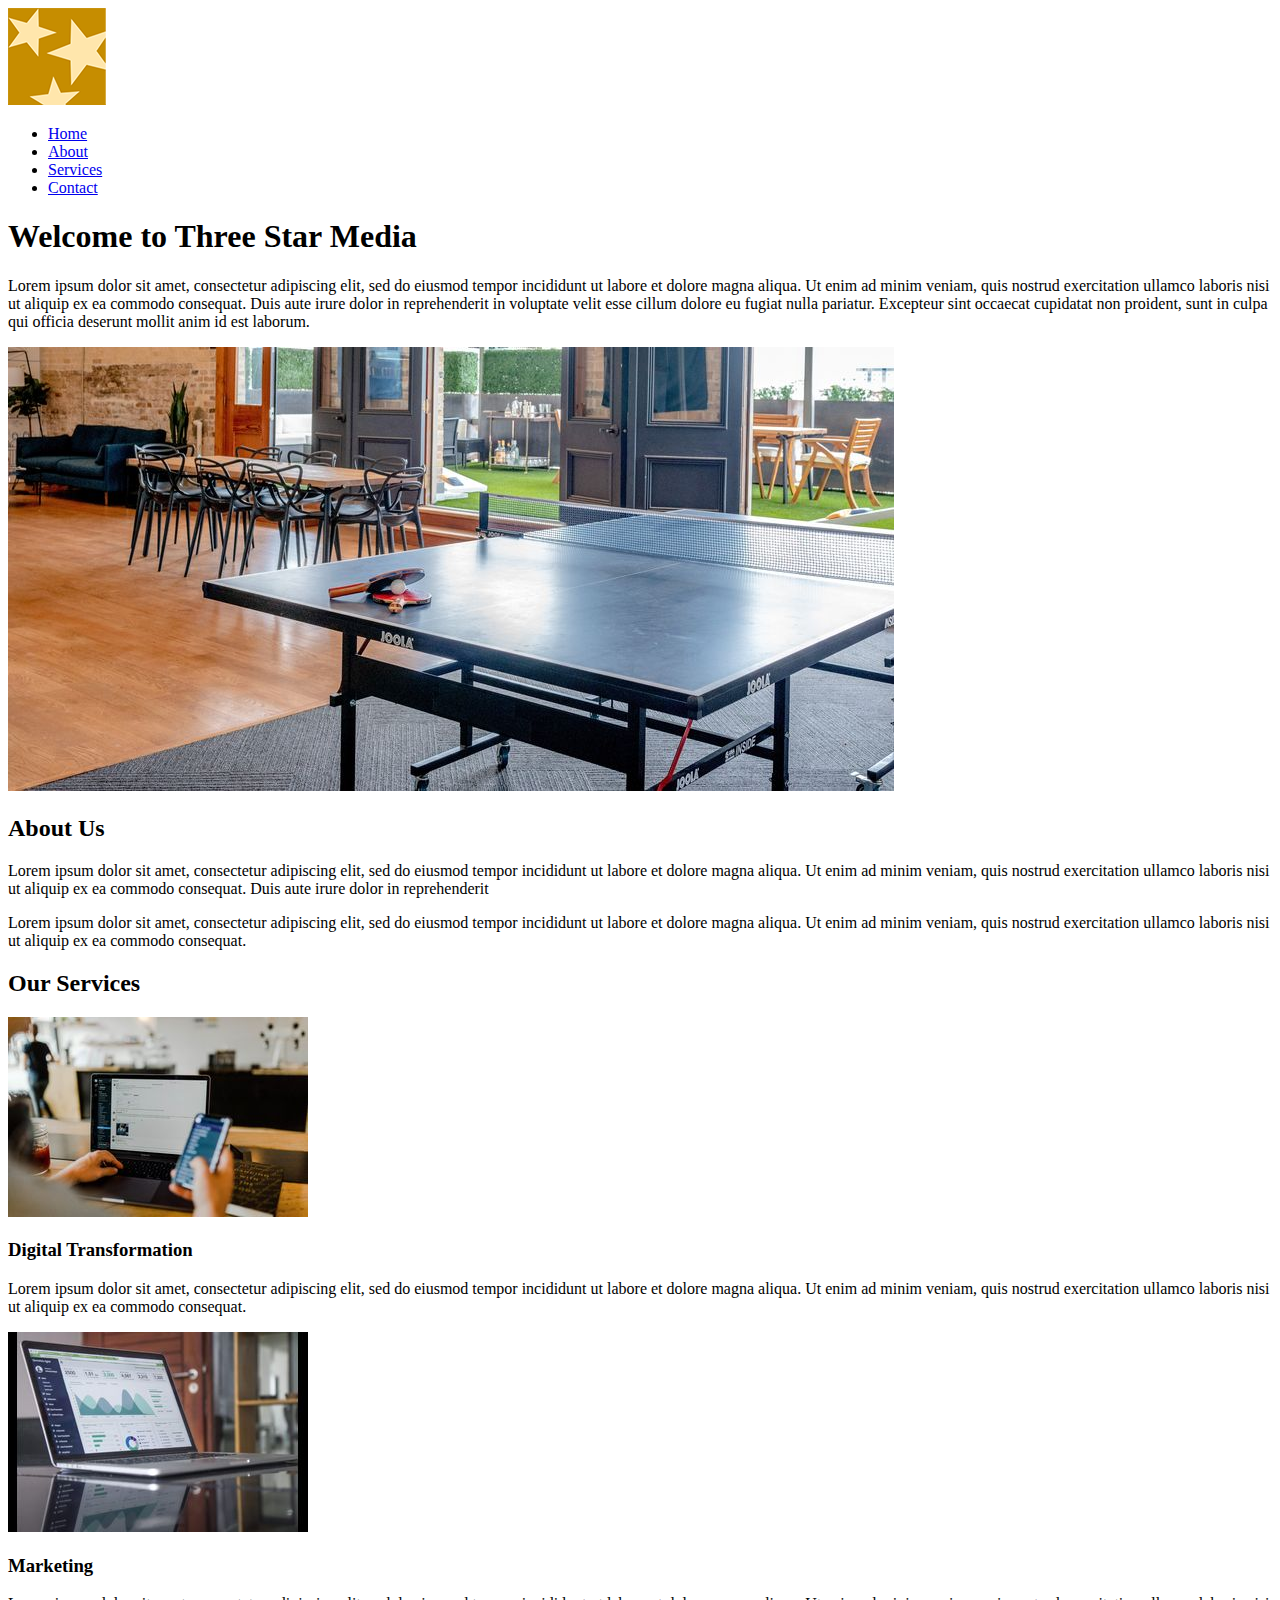
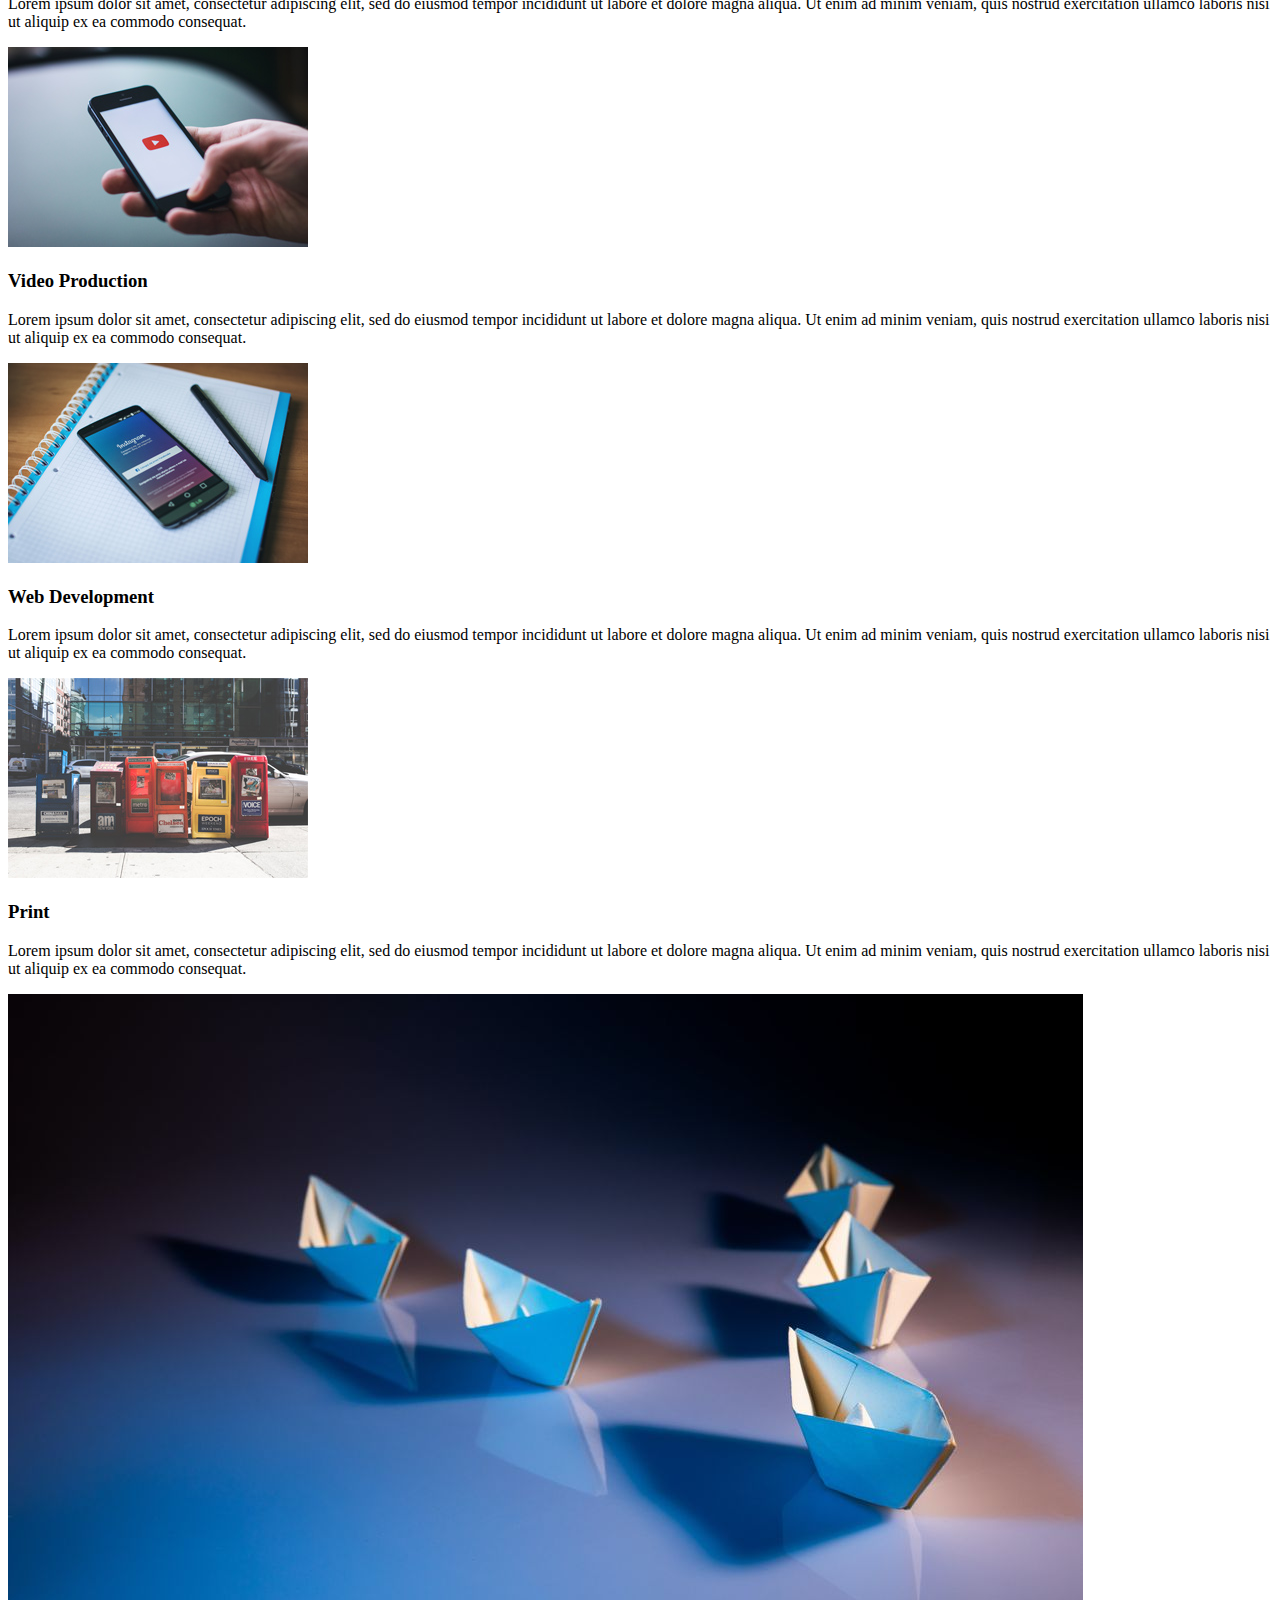
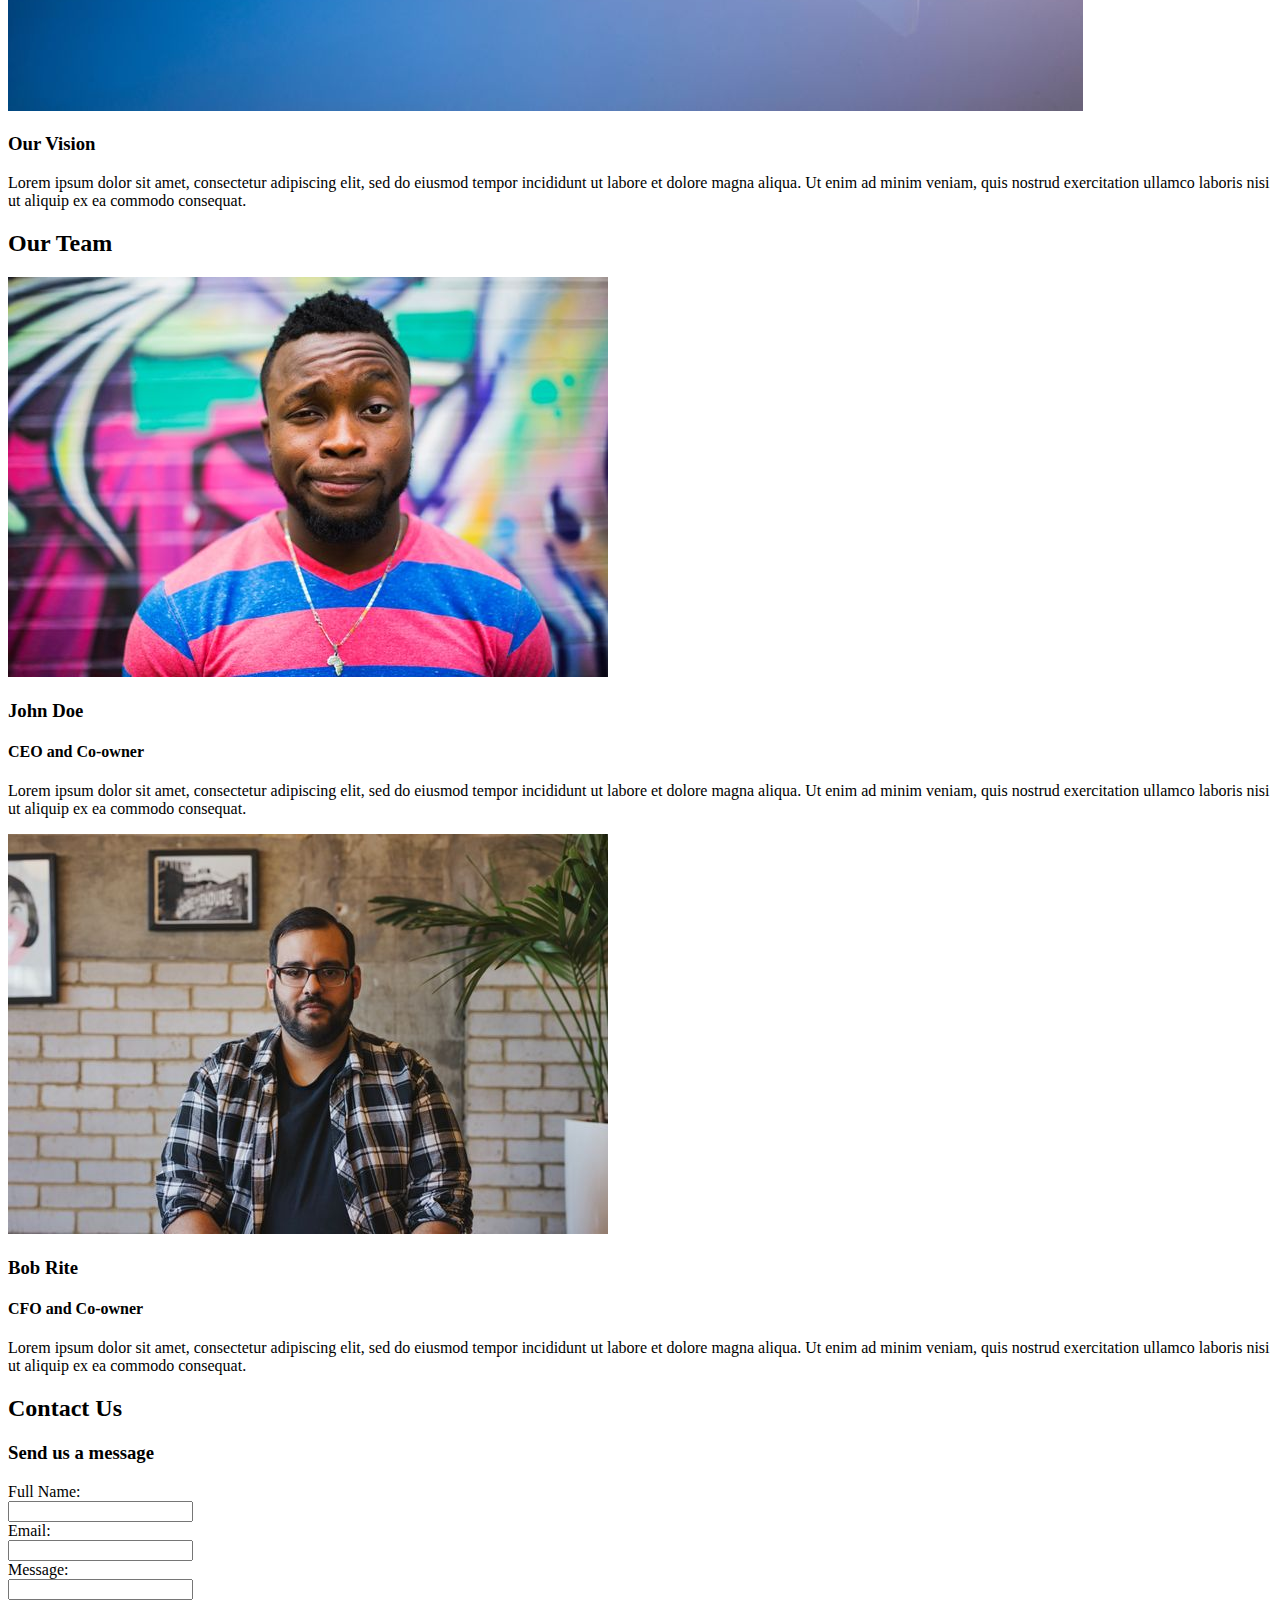
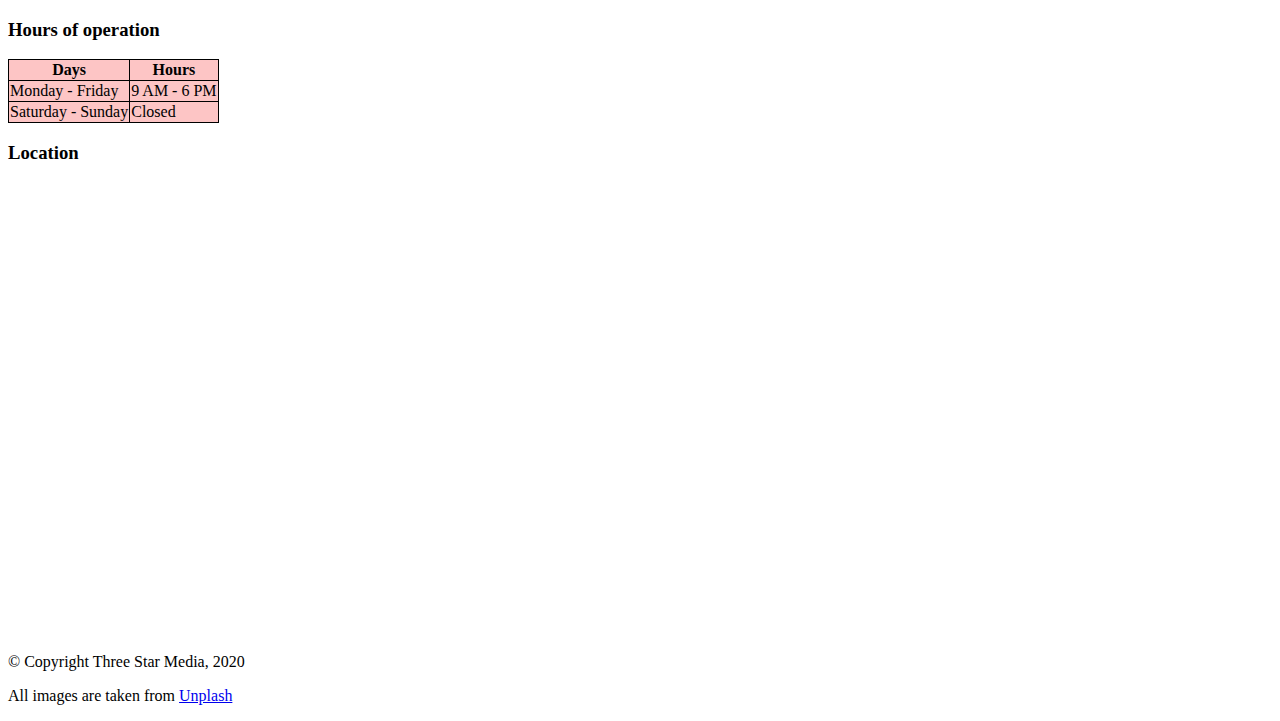
<file: final-project/index.html>
<!DOCTYPE html>
<html lang="zxx">
<head>
    <meta charset="UTF-8">
    <meta name="viewport" content="width=device-width, initial-scale=1.0">
    <title>FINAL-PROJECT</title>
    
    <link rel="stylesheet" href="css/stylesheet.css">
</head>
<body>
    <header>
        <img src="images/logo.png" alt="logo">
    <nav>
        <ul>
            <li><a href="#home">Home</a></li>
            <li><a href="#about">About</a></li>
            <li><a href="#services">Services</a></li>
            <li><a href="#contact">Contact</a></li>
        </ul>
    </nav>
    <h1>Welcome to Three Star Media</h1>
    <p>
    Lorem ipsum dolor sit amet, consectetur adipiscing elit, sed do eiusmod tempor incididunt ut labore et dolore magna aliqua. Ut enim ad minim veniam, quis nostrud exercitation ullamco laboris nisi ut aliquip ex ea commodo consequat. Duis aute irure dolor in reprehenderit in voluptate velit esse cillum dolore eu fugiat nulla pariatur. Excepteur sint occaecat cupidatat non proident, sunt in culpa qui officia deserunt mollit anim id est laborum.
    </p>
</header>
<main>
    <section class="section1">
    <div class="image">
        <img src="images/about-us.jpg" alt="about-us">
    </div>
    <h2>About Us</h2>
    <p>Lorem ipsum dolor sit amet, consectetur adipiscing elit, sed do eiusmod tempor incididunt ut labore et dolore magna aliqua. Ut enim ad minim veniam, quis nostrud exercitation ullamco laboris nisi ut aliquip ex ea commodo consequat. Duis aute irure dolor in reprehenderit</p>
    <p>Lorem ipsum dolor sit amet, consectetur adipiscing elit, sed do eiusmod tempor incididunt ut labore et dolore magna aliqua. Ut enim ad minim veniam, quis nostrud exercitation ullamco laboris nisi ut aliquip ex ea commodo consequat. </p>
</section>
    <section class="section2">
    <h2>Our Services</h2>
    <div class="image">
        <img src="images/digital.jpg" alt="digital">
    </div>
    <h3>Digital Transformation</h3>
    <p>Lorem ipsum dolor sit amet, consectetur adipiscing elit, sed do eiusmod tempor incididunt ut labore et dolore magna aliqua.
         Ut enim ad minim veniam, quis nostrud exercitation ullamco laboris nisi ut aliquip ex ea commodo consequat. </p>
    <div class="image">
        <img src="images/marketing.jpg" alt="marketing">
    </div>
    <h3>Marketing</h3>
    <p>Lorem ipsum dolor sit amet, consectetur adipiscing elit, sed do eiusmod tempor incididunt ut labore et dolore magna aliqua.
         Ut enim ad minim veniam, quis nostrud exercitation ullamco laboris nisi ut aliquip ex ea commodo consequat. </p>
    <div class="image">
        <img src="images/video.jpg" alt="video">
    </div>
    <h3>Video Production</h3>
    <p>Lorem ipsum dolor sit amet, consectetur adipiscing elit, sed do eiusmod tempor incididunt ut labore et dolore magna aliqua. 
        Ut enim ad minim veniam, quis nostrud exercitation ullamco laboris nisi ut aliquip ex ea commodo consequat. </p>
        <div class="image">
            <img src="images/web.jpg" alt="web">
        </div>
        <h3>Web Development</h3>
        <p>Lorem ipsum dolor sit amet, consectetur adipiscing elit, sed do eiusmod tempor incididunt ut labore et dolore magna aliqua. 
            Ut enim ad minim veniam, quis nostrud exercitation ullamco laboris nisi ut aliquip ex ea commodo consequat. </p>
            <div class="image">
                <img src="images/print.jpg" alt="print">
            </div>
            <h3>Print</h3>
            <p>Lorem ipsum dolor sit amet, consectetur adipiscing elit, sed do eiusmod tempor incididunt ut labore et dolore magna aliqua. 
                Ut enim ad minim veniam, quis nostrud exercitation ullamco laboris nisi ut aliquip ex ea commodo consequat. </p>
                <div class="image">
                    <img src="images/vision.jpg" alt="vision">
                </div>
                <h3>Our Vision</h3>
                <p>Lorem ipsum dolor sit amet, consectetur adipiscing elit, sed do eiusmod tempor incididunt ut labore et dolore magna aliqua. 
                    Ut enim ad minim veniam, quis nostrud exercitation ullamco laboris nisi ut aliquip ex ea commodo consequat. </p>
                </section>
                    <section class="section3">
                    <h2>Our Team</h2>
                    <div class="image">
                        <img src="images/john.jpg" alt="john">
                    </div>
                   <h3>John Doe</h3>
                   <h4>CEO and Co-owner</h4>
                   <p>Lorem ipsum dolor sit amet, consectetur adipiscing elit, sed do eiusmod tempor incididunt ut labore et dolore magna aliqua. 
                    Ut enim ad minim veniam, quis nostrud exercitation ullamco laboris nisi ut aliquip ex ea commodo consequat.</p>
                    <div class="image">
                        <img src="images/bob.jpg" alt="bob">
                    </div>
                   <h3>Bob Rite</h3>
                   <h4>CFO and Co-owner</h4>
                   <p>Lorem ipsum dolor sit amet, consectetur adipiscing elit, sed do eiusmod tempor incididunt ut labore et dolore magna aliqua. 
                    Ut enim ad minim veniam, quis nostrud exercitation ullamco laboris nisi ut aliquip ex ea commodo consequat.</p>
                </section>
                    <section class="section4">
                    <h2>Contact Us</h2>
                    <h3>Send us a message</h3>
                    <form action="confirmation.html" method="post">
                        <label for="fullname"> Full Name: </label>
                        <br>     
                        <input id="fullname" placeholder  type="text" name="full name">
                          <br>
                  </form>
                    <form action="confirmation.html" method="post">
                        <label for="email">Email:</label>
                        <br>
                        <input id="email" placeholder type="text" name="email">
                        <br>
                    </form>
                    <form action="confirmation.html" method="post">
                        <label for="message">Message:</label>
                        <br>
                        <input id="message" placeholder type="text" name="message">
                        <br>
                    </form>
                    
                  <h3>Hours of operation</h3>
                   <table>
                            <tr>
                              <th>Days</th>
                              <th>Hours</th>
                            </tr>
                            <tr>
                              <td>Monday - Friday</td>
                              <td>9 AM - 6 PM</td>
                            </tr>
                            <tr>
                              <td>Saturday - Sunday</td>
                              <td>Closed</td>
                            </tr>
                          </table>
                    <h3>Location</h3>
                    <iframe src="https://www.google.com/maps/embed?pb=!1m18!1m12!1m3!1d2803.944269826837!2d-75.75750062403148!3d45.34993724105578!2m3!1f0!2f0!3f0!3m2!1i1024!2i768!4f13.1!3m3!1m2!1s0x4cce0718cc4a6ad7%3A0xc6cc467725843e2b!2sAlgonquin%20College%20-%20Ottawa%20Campus!5e0!3m2!1sen!2sca!4v1701124319664!5m2!1sen!2sca" width="600" height="450" style="border:0;" allowfullscreen="" loading="lazy" referrerpolicy="no-referrer-when-downgrade"></iframe>
                    <footer>
                        <p>&copy; Copyright Three Star Media, 2020</p>
                        <p>All images are taken from <a href="#unplash">Unplash</a></p>
                    </footer>
                    
                    </section>
                    </main>
                    </body>
                    </html>
</file>
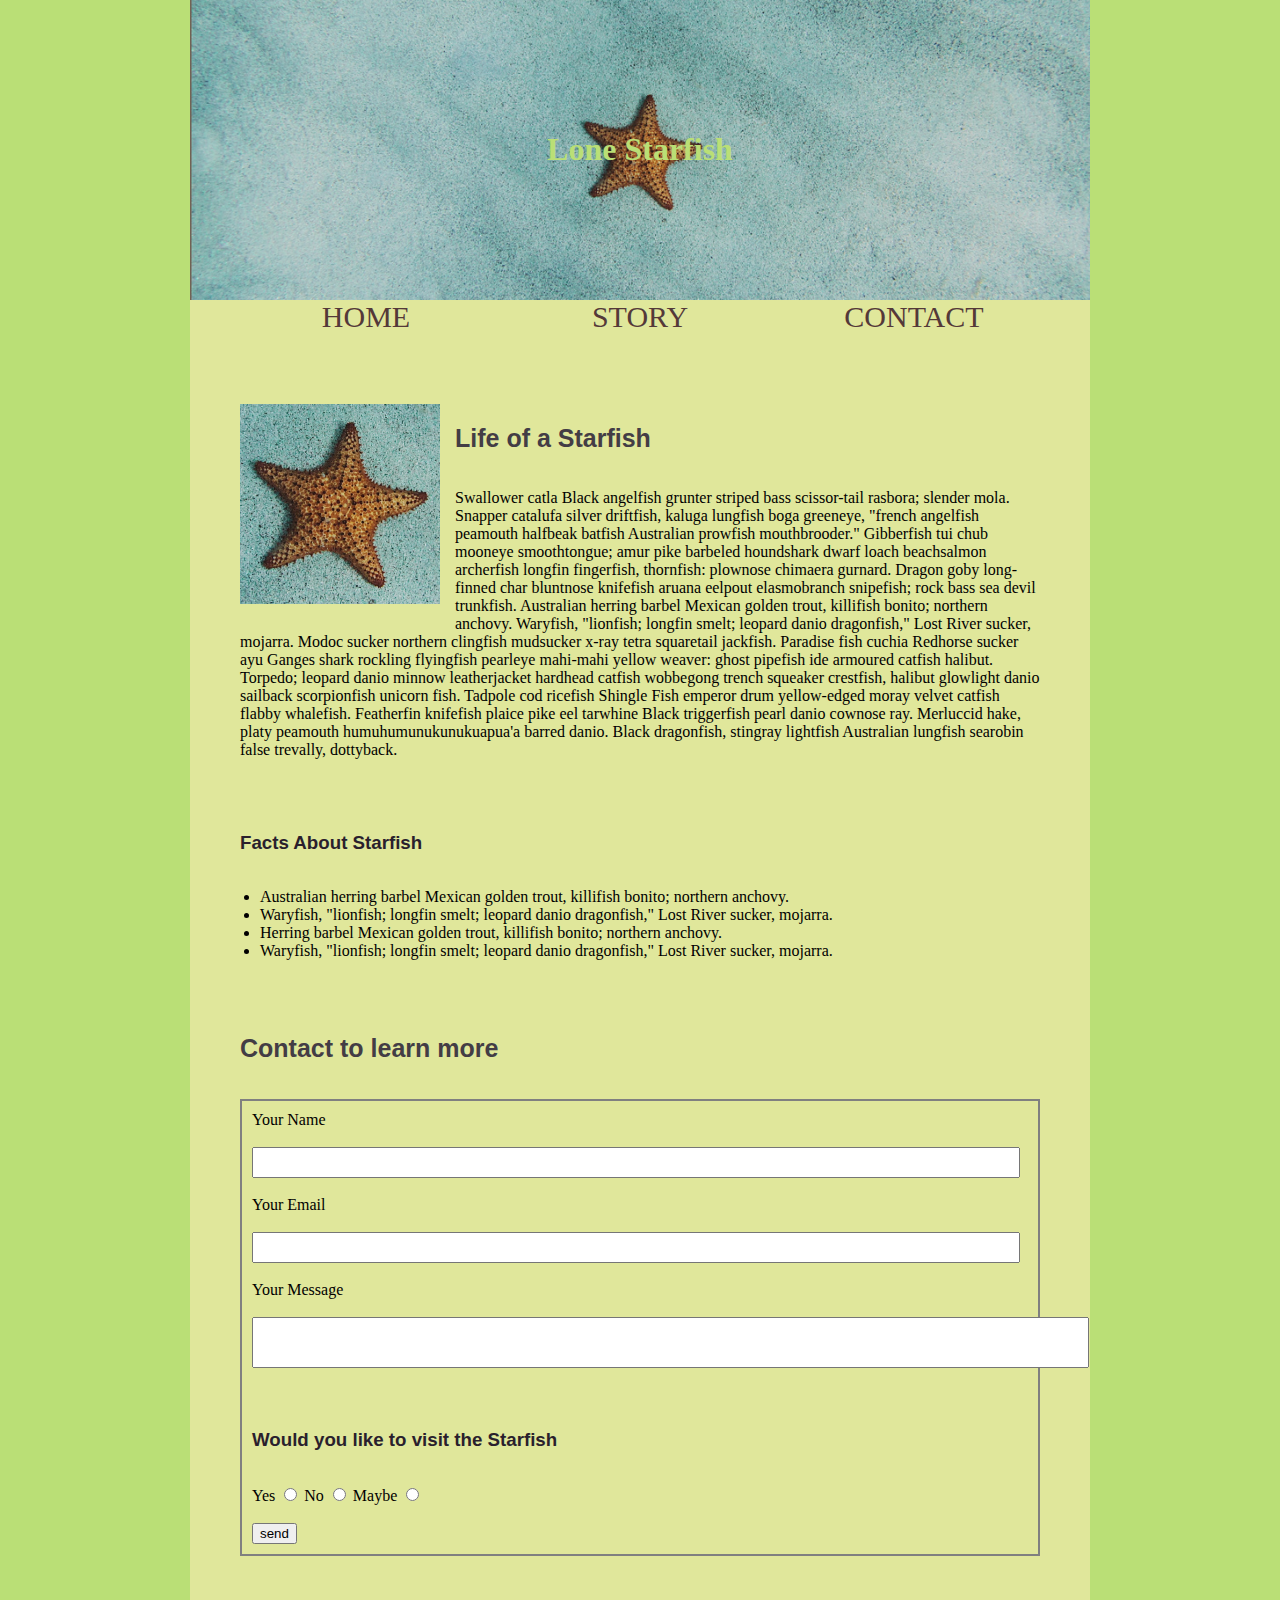
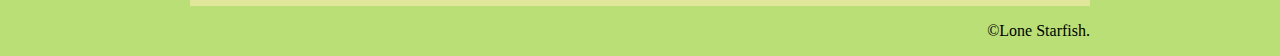
<file: midterm/index.html>
<!DOCTYPE html>
<html lang="en">
<head>
    <meta charset="UTF-8">
    <meta name="viewport" content="width=device-width, initial-scale=1.0">
    <title>MIDTERM</title>
<link rel="stylesheet" href="css/style.css">
</head>
<body>
    <header>
        <div class="topimage">
    <img src="img/lone-starfish-wide.jpg" alt="Lone Starfish" title="Lone Starfish">
        
   <h1>Lone Starfish</h1>
        </div>
        
        <nav>
            
              <a href="index.html">Home</a>
              <a href="#">Story</a>
              <a href="#">Contact</a>
            
          </nav>
    </header>
    <main><!--<main> represents the overall primary content of the entire page/*-->
        <div class="bodytext">
        <img src="img/lone-starfish.jpg" alt="lone-starfish" title="Starfish">
    
        <h2>Life of a Starfish</h2>
        <p>Swallower catla Black angelfish grunter striped bass scissor-tail rasbora;
             slender mola. Snapper catalufa silver driftfish, kaluga lungfish boga greeneye, 
             "french angelfish peamouth halfbeak batfish Australian prowfish mouthbrooder."
              Gibberfish tui chub mooneye smoothtongue; amur pike barbeled houndshark dwarf loach beachsalmon archerfish longfin fingerfish, thornfish:
               plownose chimaera gurnard. Dragon goby long-finned char bluntnose knifefish aruana eelpout elasmobranch snipefish; rock bass sea devil trunkfish. Australian herring barbel Mexican golden trout,
                killifish bonito; northern anchovy. Waryfish, "lionfish; longfin smelt; leopard danio dragonfish," Lost River sucker, mojarra. Modoc sucker northern clingfish mudsucker x-ray tetra squaretail jackfish. 
                Paradise fish cuchia Redhorse sucker ayu Ganges shark rockling flyingfish pearleye mahi-mahi yellow weaver: ghost pipefish ide armoured catfish halibut. 
                Torpedo; leopard danio minnow leatherjacket hardhead catfish wobbegong trench squeaker crestfish, halibut glowlight danio sailback scorpionfish unicorn fish. 
                Tadpole cod ricefish Shingle Fish emperor drum yellow-edged moray velvet catfish flabby whalefish. Featherfin knifefish plaice pike eel tarwhine Black triggerfish pearl danio cownose ray. Merluccid hake, platy peamouth humuhumunukunukuapua'a barred danio. Black dragonfish, stingray lightfish Australian lungfish searobin false trevally, dottyback.</p>
        <br>
            </div>
           
       
        <h3>Facts About Starfish</h2>
        <ul>
      <li><a>Australian herring barbel Mexican golden trout, killifish bonito; northern anchovy.</a></li>
      <li> <a>Waryfish, "lionfish; longfin smelt; leopard danio dragonfish," Lost River sucker, mojarra.</a></li>
       <li> <a>Herring barbel Mexican golden trout, killifish bonito; northern anchovy.</a></li>
       <li><a> Waryfish, "lionfish; longfin smelt; leopard danio dragonfish," Lost River sucker, mojarra.</a></li>
        </ul>
        <br>
<h2>Contact to learn more</h2>
     <form id="formcontact">
      
    <label for="fname">Your Name</label><br><br>
    <input id="fname"name="name"><br><br>
    <label for="email">Your Email</label><br><br>
    <input id="email" name="email"><br><br>
    <label for="message">Your Message</label><br><br>
    <textarea style="resize: none;"id="message" name="message" rows="3" cols="102"></textarea><br><br>
    <h3>Would you like to visit the Starfish</h3>
    <label for="yes">Yes</label>
    <input id="yes" type="radio" name="form" value="yes">
    <label for="no">No</label>
    <input id="no"type="radio" name="form" value="no">
    <label for="maybe">Maybe</label>
    <input id="maybe" type="radio" name="form" value="maybe">
    <br>
    <br>
    <button type="send">send</button>
</form> 
  
    </Main>
    <div class="footer">
  <footer>
    <p>&copy;Lone Starfish.</p>
  </footer>
    </div>
</body>
</html>
</file>
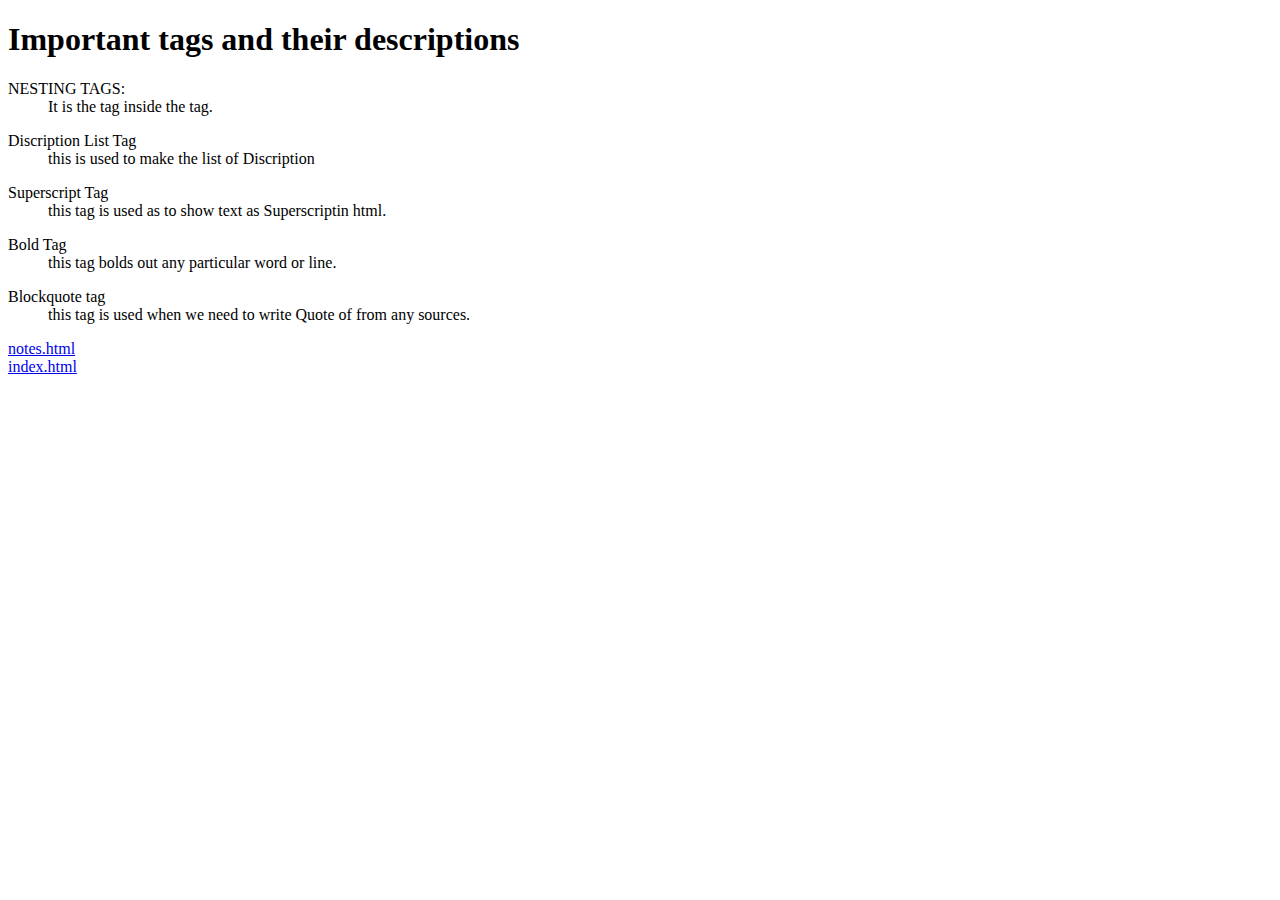
<file: notes.html>
<!DOCTYPE html>
<html lang="en">
<head>
    <meta charset="UTF-8">
    <meta name="viewport" content="width=device-width, initial-scale=1.0">
    <title>NOTES</title>
</head>
<body>
    <header>
        <h1>Important tags and their descriptions</h1>
    </header>
<main>
        <dl>
            <dt>NESTING TAGS:</dt>
            <dd>It is the tag inside the tag.</dd>
        </dl>
        <dl>
            <dt>Discription List Tag </dt>
        <dd>this is used to make the list of Discription</dd>
    </dl>
     <dl>
            <dt>Superscript Tag</dt>
        <dd>this tag is used as to show text as Superscriptin html.</dd></dl>
       
        <dl>
            <dt>Bold Tag</dt>
            <dd>this tag bolds out any particular word or line. </dd>
    </dl>
        <dl>
            <dt>Blockquote tag</dt>
            <dd>this tag is used when we need to write Quote of from any sources. </dd>
    </dl>
        <nav>
        <a href="notes.html">notes.html</a>
    </nav>
        <nav>
            <a href="index.html">index.html</a>
     </nav>
    </main>
</body>
</html>
</file>
<file: final-project/css/stylesheet.css>
table{
    background-color: rgb(253, 197, 197);
}

table, th, td {
    border: 1px solid black;
    border-collapse: collapse;
  }
</file>
<file: midterm/css/style.css>
body{
  background-color: rgb(186, 223, 118);
  max-width: 900px;
  margin: auto;
}
main, nav {
  background-color: rgb(224, 231, 155);
}
main{
  padding: 50px;
}
nav{
  text-align: center;
}
nav a{
  text-decoration: none;
  color: #543939;
  font-size: 30px;
  font-family: Cambria, Cochin, Georgia, Times, 'Times New Roman', serif;
  text-align: center;
  text-transform: uppercase;
  border-right: 2px grey;
  display: inline-block;
  width: 30%;
}
nav a:last-child{border-right: 0;}
.topimage img{
  width: 100%;
  height: auto;
  
}

.topimage{
  position:relative;
  width:100%;
  text-align:center;
  z-index: 1;
  background-color: burlywood;
  display: flex;
  align-items: center;
}
#fname{
  width: 760px;
  height: 25px;
}
#email{
  width: 760px;
  height: 25px;
}

h1{
  position: absolute;
  z-index: 1;
  width: 100%;
  height: auto;
  color:rgb(186, 223, 118);
  
}
.bodytext img {
  width: 200px;
  height: 200px;
  margin-right: 15px;
  float: left;
  margin-bottom: 15px;

}
h2{
  color: rgb(67, 61, 69);
  font-weight: bold;
  font-size: 25px;
  padding-top: 20px;
  padding-bottom: 15px;
  font-family: Arial, Helvetica, sans-serif;
}
h3{
  color: rgb(42, 31, 45);
  font: size 20px; ;
  font-weight: bold;
  padding-top: 20px;
  padding-bottom: 15px;
  font-family: Arial, Helvetica, sans-serif;
}
ul{
  list-style-type: disc;
  padding-left: 20px;
}
form{
  border: solid;
  border-color: grey;
  border-width: 2px;
  padding: 10px;
}
#contact{
  font-family:'Times New Roman', Times, serif;
  font-size: 16px;
  color: rgb(84, 70, 70);
  padding-top: 30px;
}
footer{
  position: relative;
  left: 0;
  bottom: 0;
  width: 100%;
  color: black;
text-align: right;
}
</file>
